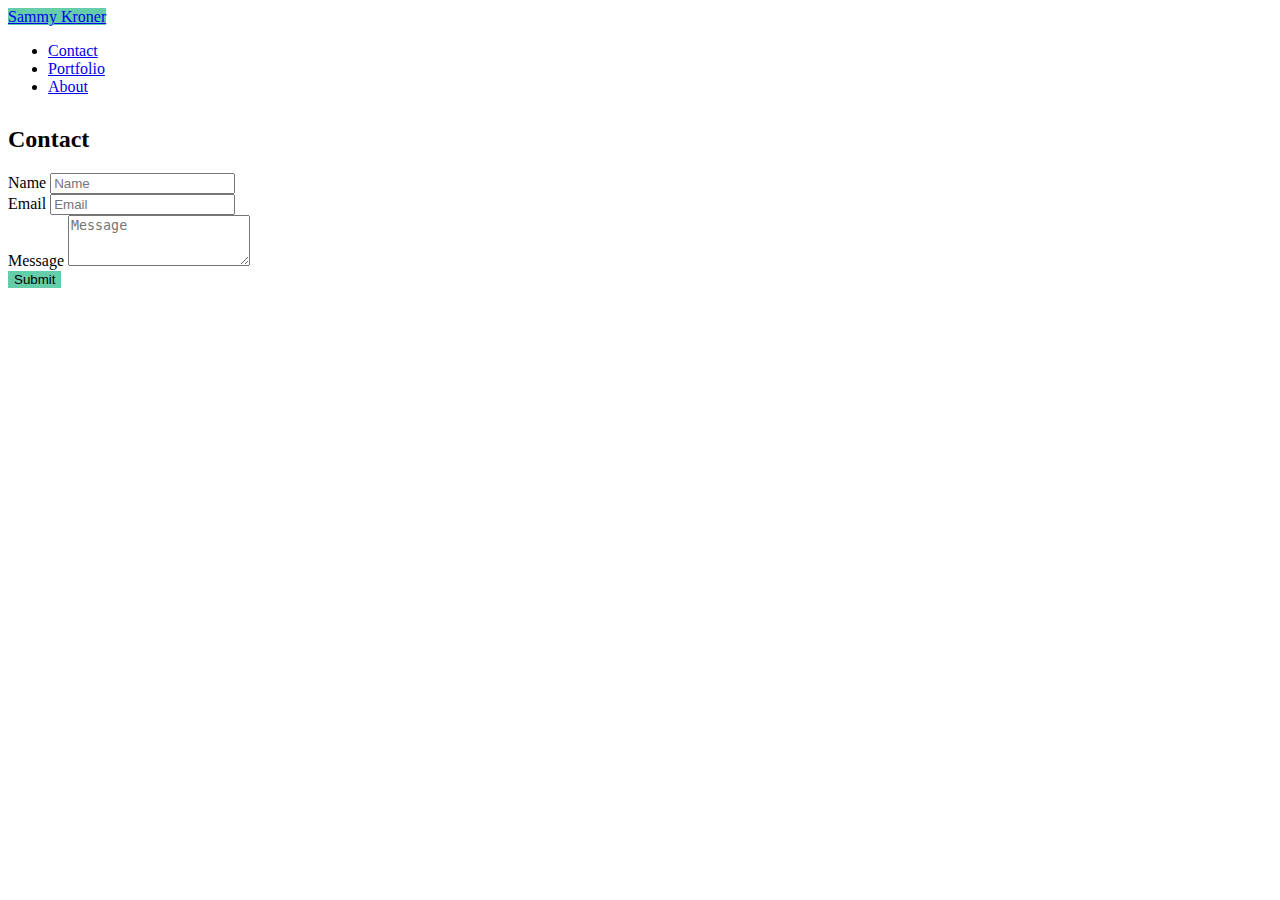
<file: contact.html>
<!doctype html>
<html lang="en">
  <head>
    <meta charset="utf-8">
    <meta name="viewport" content="width=device-width, initial-scale=1">

    <link href="https://cdn.jsdelivr.net/npm/bootstrap@5.0.0-beta1/dist/css/bootstrap.min.css" rel="stylesheet" integrity="sha384-giJF6kkoqNQ00vy+HMDP7azOuL0xtbfIcaT9wjKHr8RbDVddVHyTfAAsrekwKmP1" crossorigin="anonymous">
    <link rel="stylesheet" type="text/css" href="style.css">
    <title>Contact</title>
  </head>

  <body>

    <div class="container-fluid">
      <div class="row">
        <header class="navbar navbar-expand-lg navbar-light bg-light">
          <a class="navbar-brand text-light" href="#" style="background-color: mediumaquamarine;">Sammy Kroner</a>
            <div class="collapse navbar-collapse justify-content-end" id="navbarNav">
              <ul class="navbar-nav">
                <li class="nav-item">
                  <a class="nav-link active" aria-current="page" href="contact.html">Contact</a>
                </li>
                <li class="nav-item">
                  <a class="nav-link" href="portfolio.html">Portfolio</a>
                </li>
                <li class="nav-item">
                  <a class="nav-link" href="index.html">About</a>
                </li>
              </ul>
            </div> 
          </nav>
        </header>
      </div>

    
        <div class="col-md-8 col-sm-12">
          <div class="card">
            <div class="card-body">
              <h2 class="card-title">Contact</h2>
              <div class="mb-3">
                <label for="exampleFormControlInput1" class="form-label">Name</label>
                <input type="email" class="form-control" id="exampleFormControlInput1" placeholder="Name">
              </div>
              <div class="mb-3">
                <label for="exampleFormControlInput1" class="form-label">Email</label>
                <input type="email" class="form-control" id="exampleFormControlInput1" placeholder="Email">
              </div>
              <div class="mb-3">
                <label for="exampleFormControlTextarea1" class="form-label">Message</label>
                <textarea class="form-control" id="exampleFormControlTextarea1" rows="3" placeholder="Message"></textarea>
              </div>
              <button class="btn btn-primary" type="button" style="background-color: mediumaquamarine; border:mediumaquamarine">Submit</button>
            </div>
          </div>
        </div>
    </div>

    <footer class="container-fluid">
      <p></p>
    </footer>

    <script src="https://cdn.jsdelivr.net/npm/bootstrap@5.0.0-beta1/dist/js/bootstrap.bundle.min.js" integrity="sha384-ygbV9kiqUc6oa4msXn9868pTtWMgiQaeYH7/t7LECLbyPA2x65Kgf80OJFdroafW" crossorigin="anonymous"></script>
  </body>
</html>
</file>
<file: style.css>
body{
    background: url(https://wallpapercave.com/wp/Rstecz1.jpg)
}

.navbar{
    margin-bottom: 30px;
}

#cardimage{
    float:left;
    padding: 20px
}


footer{
    margin-top: 30px;
    padding-top: 20px;
    background: #666;
    border-top: 8px solid #4aaaa5;
    position: fixed;
    bottom: 0;
}
</file>
